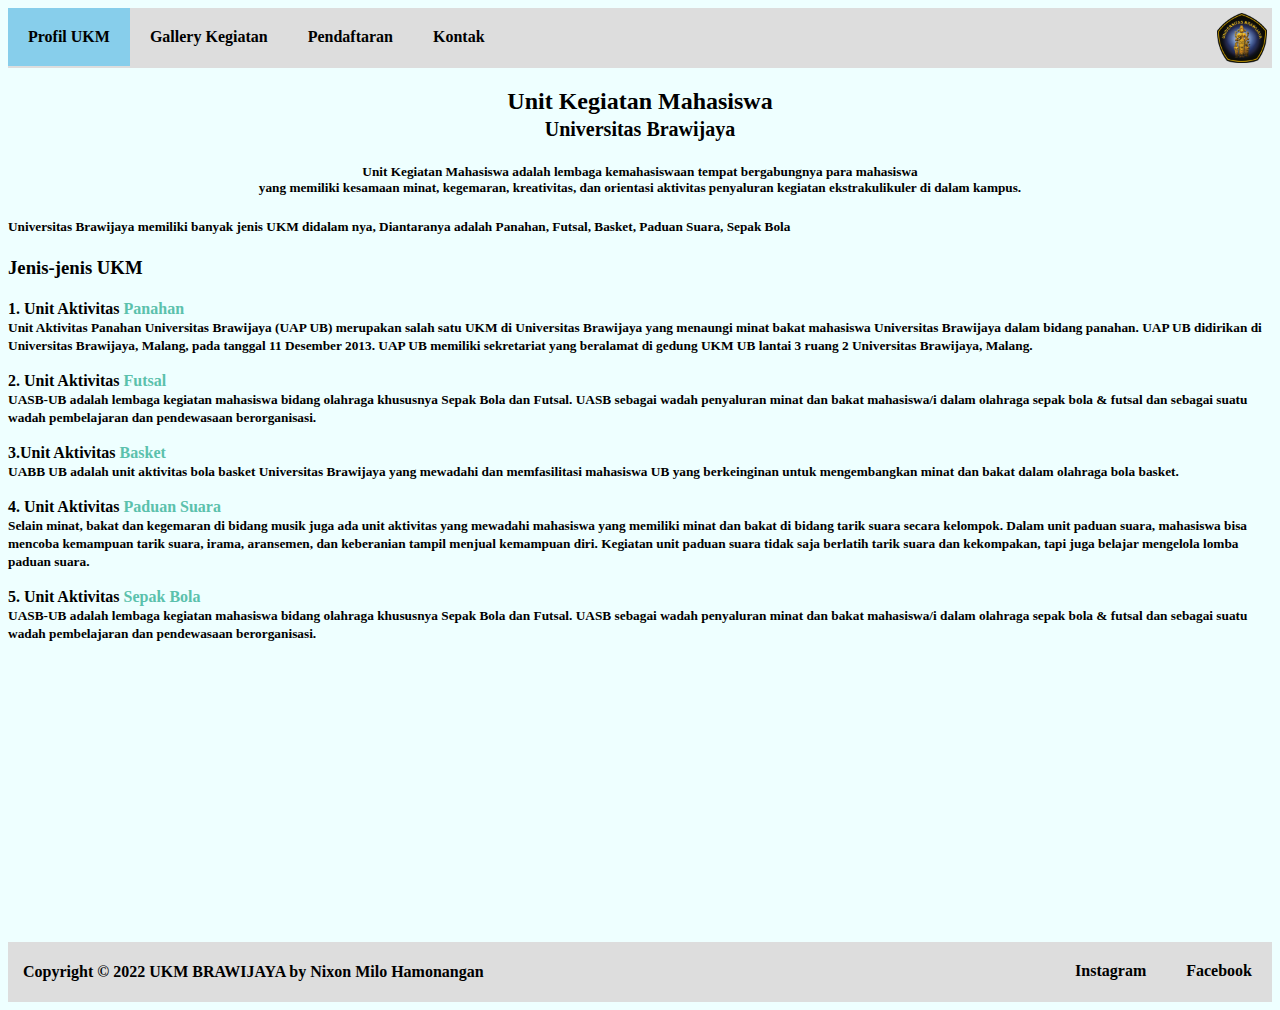
<file: index.html>
<!DOCTYPE html>
<html lang="en">
<head>
	<meta charset="UTF-8">
	<meta name="viewport" content="width=device-width, initial-scale=1.0">
	<title>Profil UKM</title>
	<link rel="stylesheet" href="style.css">
	<link rel="icon" href="Universitas_Brawijaya.png">
</head>
<body>
	<nav>
		<ul>
			<li>
				<a href="index.html" class="active">Profil UKM</a>
			</li>
			<li>
				<a href="gallery.html">Gallery Kegiatan</a>
			</li>
			<li>
				<a href="pendaftaran.html">Pendaftaran</a>
			</li>
			<li>
				<a href="kontak.html">Kontak</a>
			</li>
			<a href="index.html">
				<img src="Universitas_Brawijaya.png" width="50" style="float: right; padding: 5px;">
			</a>
		</ul>
	</nav>
	<h2 style="text-align: center;">Unit Kegiatan Mahasiswa <br><small> Universitas Brawijaya</small></h2>
	<h5 style="text-align: center;">Unit Kegiatan Mahasiswa adalah lembaga kemahasiswaan tempat bergabungnya para mahasiswa <br> yang memiliki kesamaan minat, kegemaran, kreativitas, dan orientasi aktivitas penyaluran kegiatan ekstrakulikuler di dalam kampus.</h5>

	<h5>Universitas Brawijaya memiliki banyak jenis UKM didalam nya, Diantaranya adalah Panahan, Futsal, Basket, Paduan Suara, Sepak Bola</h5>
	<h3>Jenis-jenis UKM</h3>
	<h4>
		1. Unit Aktivitas <a style="color: #5bc1ac;" href="panahan.html">Panahan</a><br>
	    <small>
	    	Unit Aktivitas Panahan Universitas Brawijaya (UAP UB) merupakan salah satu UKM di Universitas Brawijaya yang menaungi minat bakat mahasiswa Universitas Brawijaya dalam bidang panahan. UAP UB didirikan di Universitas Brawijaya, Malang, pada tanggal 11 Desember 2013. UAP UB memiliki sekretariat yang beralamat di gedung UKM UB lantai 3 ruang 2 Universitas Brawijaya, Malang.
	    </small>

	    <br><br>2. Unit Aktivitas <a style="color: #5bc1ac;" href="futsal.html">Futsal</a><br>
	    <small>
	        UASB-UB adalah lembaga kegiatan mahasiswa bidang olahraga khususnya Sepak Bola dan Futsal. UASB sebagai wadah penyaluran minat dan bakat mahasiswa/i dalam olahraga sepak bola & futsal dan sebagai suatu wadah pembelajaran dan pendewasaan berorganisasi.
	    </small>


	    <br><br>3.Unit Aktivitas <a style="color: #5bc1ac;" href="basket.html">Basket</a><br>
	    <small>
	        UABB UB adalah unit aktivitas bola basket Universitas Brawijaya yang mewadahi dan memfasilitasi mahasiswa UB yang berkeinginan untuk mengembangkan minat dan bakat dalam olahraga bola basket.
	    </small>

	    <br><br>4. Unit Aktivitas <a style="color: #5bc1ac;" href="paduan-suara.html">Paduan Suara</a><br>
	    <small>
	        Selain minat, bakat dan kegemaran di bidang musik juga ada unit aktivitas yang mewadahi mahasiswa yang memiliki minat dan bakat di bidang tarik suara secara kelompok. Dalam unit paduan suara, mahasiswa bisa mencoba kemampuan tarik suara, irama, aransemen, dan keberanian tampil menjual kemampuan diri. Kegiatan unit paduan suara tidak saja berlatih tarik suara dan kekompakan, tapi juga belajar mengelola lomba paduan suara.
	    </small> 

	    <br><br>5. Unit Aktivitas <a style="color: #5bc1ac;" href="sepak-bola.html">Sepak Bola</a><br>
	    <small>
	        UASB-UB adalah lembaga kegiatan mahasiswa bidang olahraga khususnya Sepak Bola dan Futsal. UASB sebagai wadah penyaluran minat dan bakat mahasiswa/i dalam olahraga sepak bola & futsal dan sebagai suatu wadah pembelajaran dan pendewasaan berorganisasi.	
	    </small>
	</h4>

	<footer style="bottom: 0; clear: both; position: relative; margin-top: 300px;">
        <ul>
        	<li>
        		<p style="padding: 5px; margin-left: 10px;">Copyright © 2022 UKM BRAWIJAYA by Nixon Milo Hamonangan</p>
        	</li>
            <li style="float: right;">
                <a href="https://www.facebook.com/nixon.milo">Facebook</a>
            </li>

            <li style="float: right;">
                <a href="https://instagram.com/nixonmiloo">Instagram</a>
            </li>
        </ul>        
	</footer>
</body>
</html>
</file>
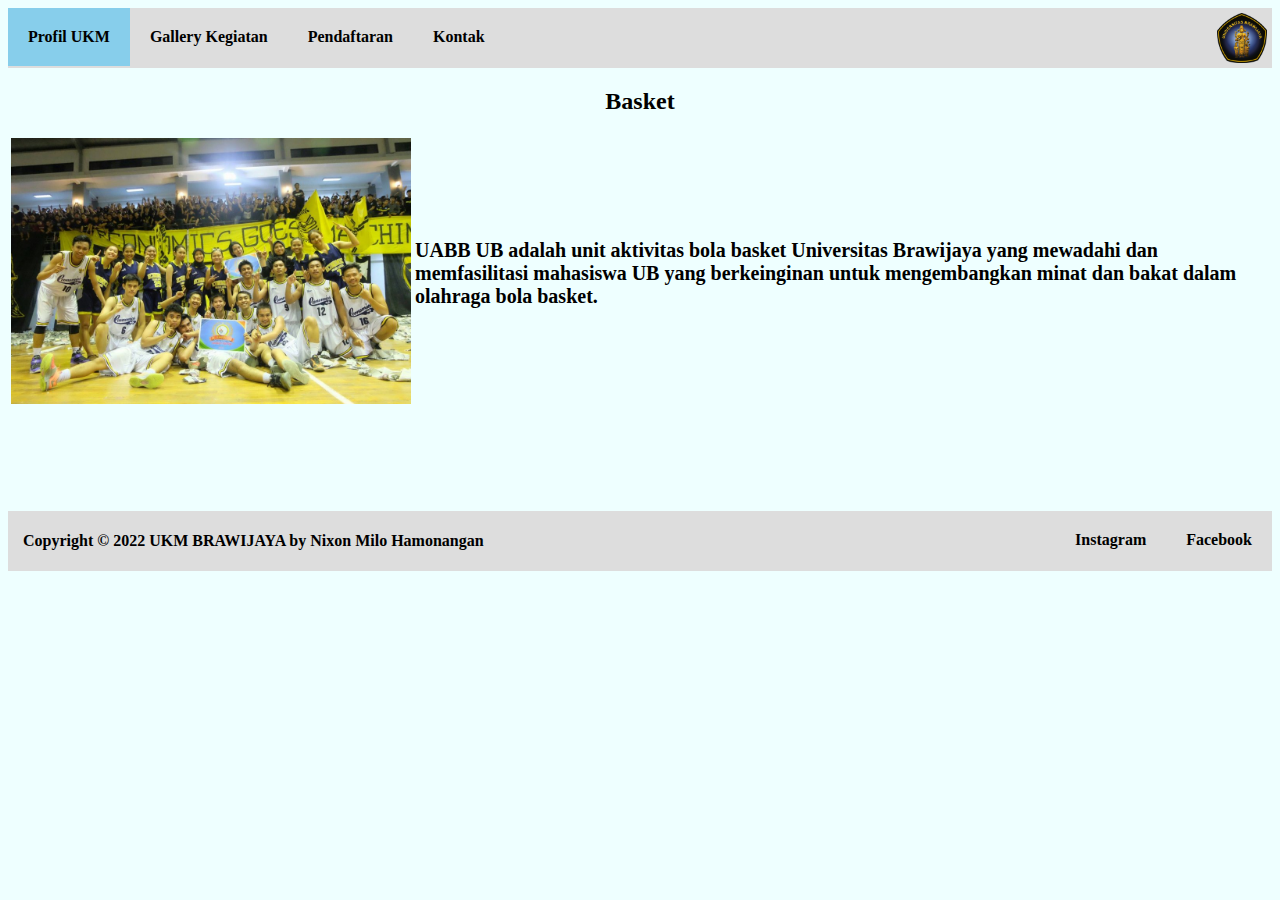
<file: basket.html>
<!DOCTYPE html>
<html lang="en">
<head>
	<meta charset="UTF-8">
	<meta name="viewport" content="width=device-width, initial-scale=1.0">
	<title>Basket</title>
	<link rel="stylesheet" href="style.css">
	<link rel="icon" href="Universitas_Brawijaya.png">
</head>
<body>
	<nav>
		<ul>
			<li>
				<a href="index.html" class="active">Profil UKM</a>
			</li>
			<li>
				<a href="gallery.html">Gallery Kegiatan</a>
			</li>
			<li>
				<a href="pendaftaran.html">Pendaftaran</a>
			</li>
			<li>
				<a href="kontak.html">Kontak</a>
			</li>
			<a href="index.html">
				<img src="Universitas_Brawijaya.png" width="50" style="float: right; padding: 5px;">
			</a>
		</ul>
	</nav>
	<h2 style="text-align: center;">Basket</h2>
	<table>
		<tr>
			<td><img src="basket.jpeg" width="400"></td>
			<td>
				<p style="font-size: 20px; font-weight: bold;">
				UABB UB adalah unit aktivitas bola basket Universitas Brawijaya yang mewadahi dan memfasilitasi mahasiswa UB yang berkeinginan untuk mengembangkan minat dan bakat dalam olahraga bola basket.
				</p>
			</td>
		</tr>
	</table>
	<footer style="bottom: 0; clear: both; position: relative; margin-top: 100px;">
        <ul>
        	<li>
        		<p style="padding: 5px; margin-left: 10px;">Copyright © 2022 UKM BRAWIJAYA by Nixon Milo Hamonangan</p>
        	</li>
            <li style="float: right;">
                <a href="https://www.facebook.com/nixon.milo">Facebook</a>
            </li>

            <li style="float: right;">
                <a href="https://instagram.com/nixonmiloo">Instagram</a>
            </li>
        </ul>        
	</footer>
</body>
</html>
</file>
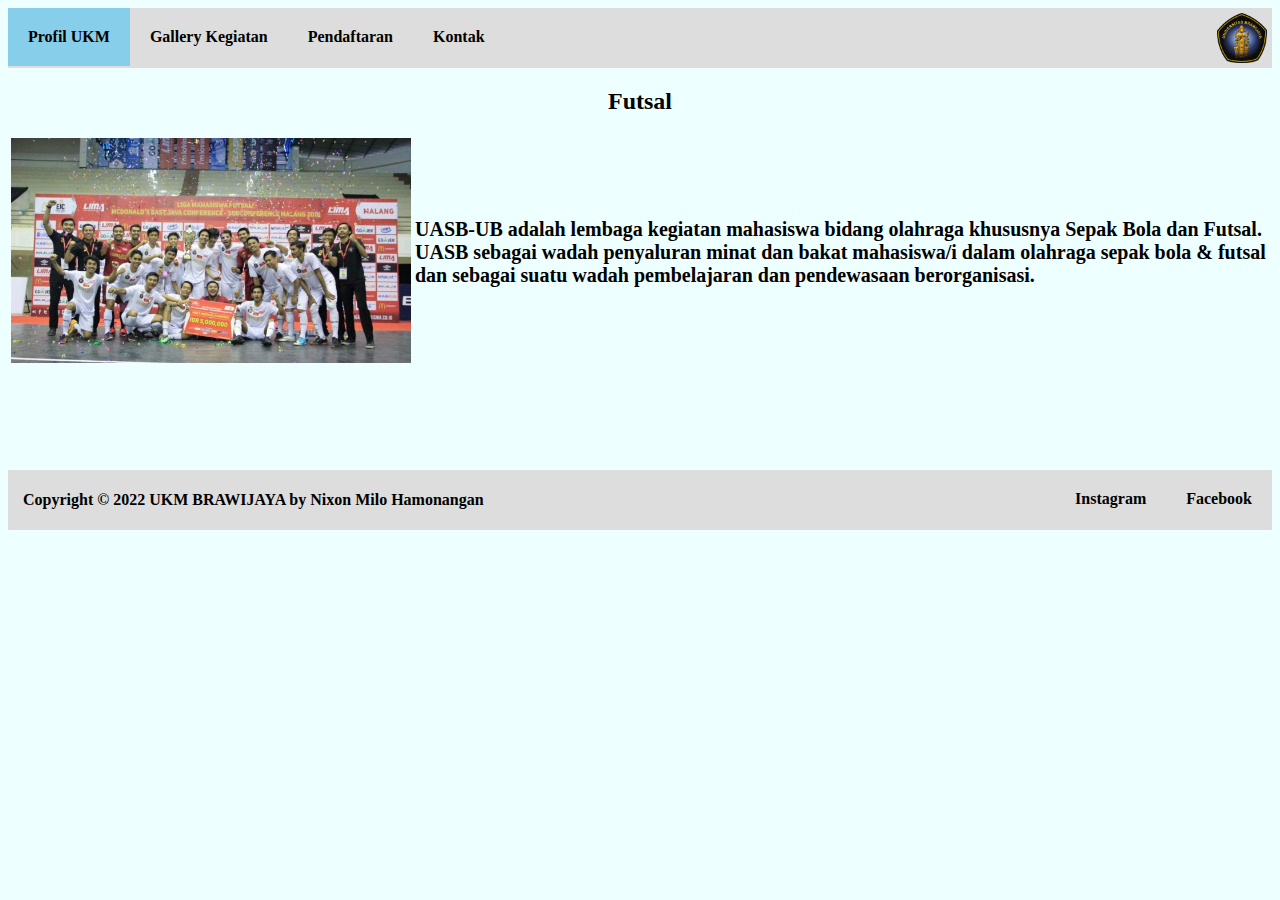
<file: futsal.html>
<!DOCTYPE html>
<html lang="en">
<head>
	<meta charset="UTF-8">
	<meta name="viewport" content="width=device-width, initial-scale=1.0">
	<title>Futsal</title>
	<link rel="stylesheet" href="style.css">
	<link rel="icon" href="Universitas_Brawijaya.png">
</head>
<body>
	<nav>
		<ul>
			<li>
				<a href="index.html" class="active">Profil UKM</a>
			</li>
			<li>
				<a href="gallery.html">Gallery Kegiatan</a>
			</li>
			<li>
				<a href="pendaftaran.html">Pendaftaran</a>
			</li>
			<li>
				<a href="kontak.html">Kontak</a>
			</li>
			<a href="index.html">
				<img src="Universitas_Brawijaya.png" width="50" style="float: right; padding: 5px;">
			</a>
		</ul>
	</nav>
	<h2 style="text-align: center;">Futsal</h2>
	<table>
		<tr>
			<td><img src="futsal.jpeg" width="400"></td>
			<td>
				<p style="font-size: 20px; font-weight: bold;">
				UASB-UB adalah lembaga kegiatan mahasiswa bidang olahraga khususnya Sepak Bola dan Futsal. UASB sebagai wadah penyaluran minat dan bakat mahasiswa/i dalam olahraga sepak bola & futsal dan sebagai suatu wadah pembelajaran dan pendewasaan berorganisasi.
				</p>
			</td>
		</tr>
	</table>
	<footer style="bottom: 0; clear: both; position: relative; margin-top: 100px;">
        <ul>
        	<li>
        		<p style="padding: 5px; margin-left: 10px;">Copyright © 2022 UKM BRAWIJAYA by Nixon Milo Hamonangan</p>
        	</li>
            <li style="float: right;">
                <a href="https://www.facebook.com/nixon.milo">Facebook</a>
            </li>

            <li style="float: right;">
                <a href="https://instagram.com/nixonmiloo">Instagram</a>
            </li>
        </ul>        
	</footer>
</body>
</html>
</file>
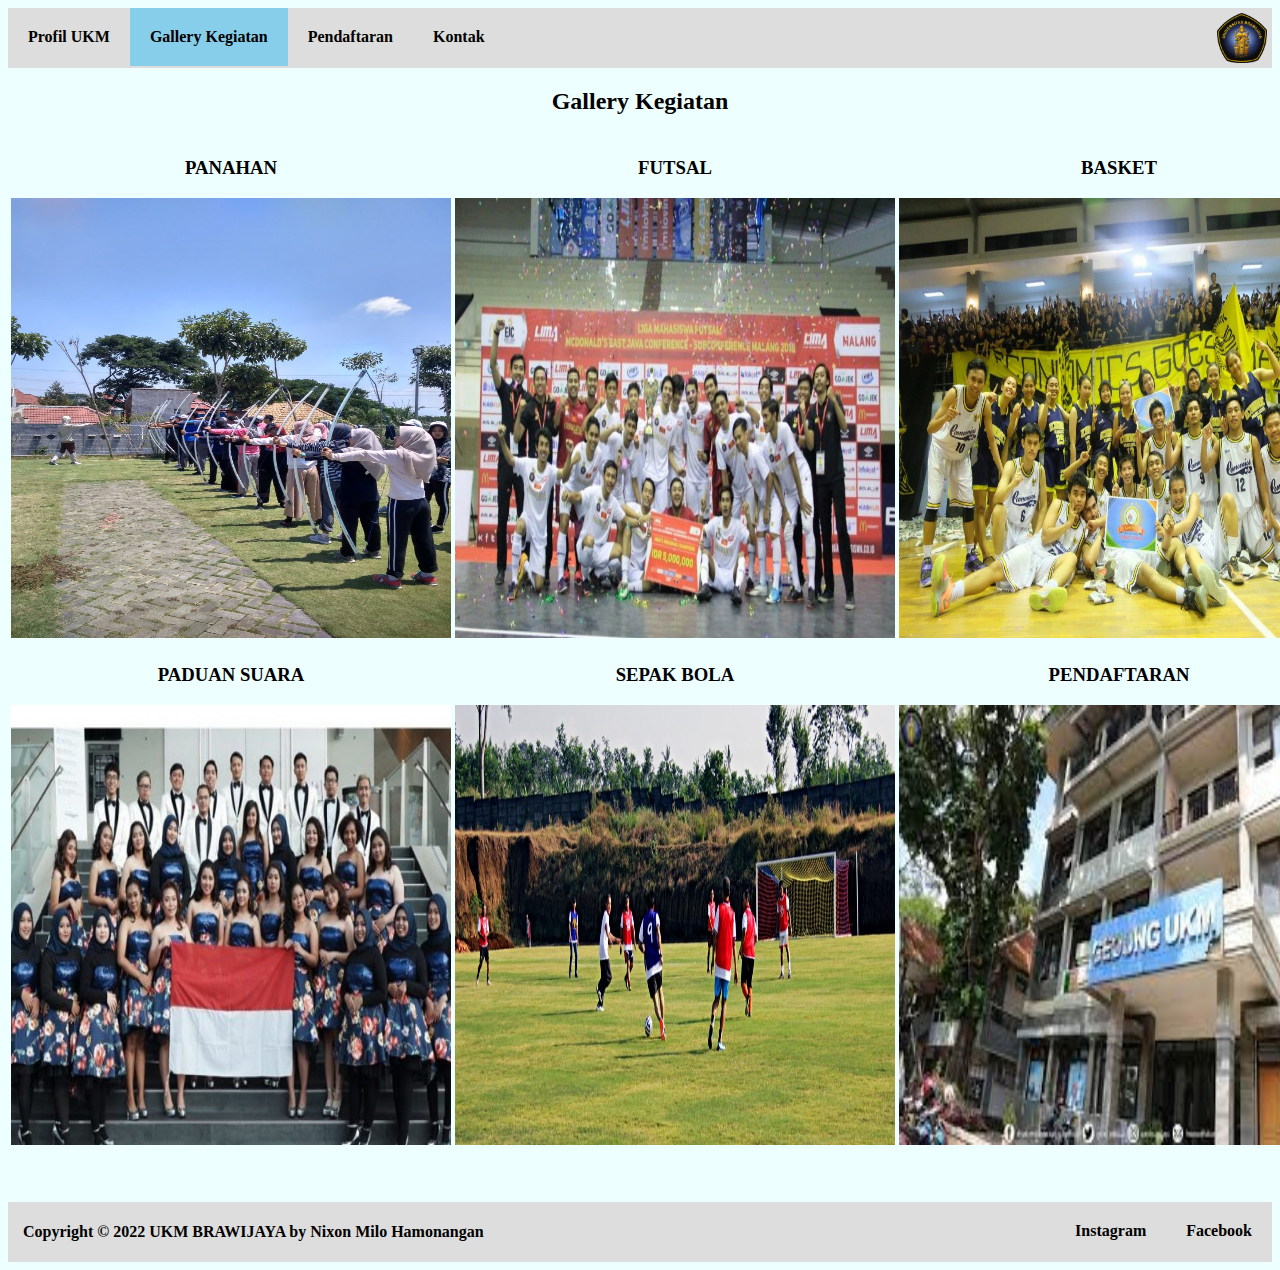
<file: gallery.html>
<!DOCTYPE html>
<html lang="en">
<head>
	<meta charset="UTF-8">
	<meta name="viewport" content="width=device-width, initial-scale=1.0">
	<title>Gallery</title>
	<link rel="stylesheet" href="style.css">
	<link rel="icon" href="Universitas_Brawijaya.png">
</head>
<body>
	<nav>
		<ul>
			<li>
				<a href="index.html">Profil UKM</a>
			</li>
			<li>
				<a href="gallery.html" class="active">Gallery Kegiatan</a>
			</li>
			<li>
				<a href="pendaftaran.html">Pendaftaran</a>
			</li>
			<li>
				<a href="kontak.html">Kontak</a>
			</li>
			<a href="index.html">
				<img src="Universitas_Brawijaya.png" width="50" style="float: right; padding: 5px;">
			</a>
		</ul>
	</nav>
	<h2 style="text-align: center;">Gallery Kegiatan</h2>
	<table style="text-align: center;">
		<tr>
			<td>
				<h3>PANAHAN</h3>
				<a href="panahan.html"><img width="440" height="440" src="panahan.jpeg"></a>
			</td>
			<td>
				<h3>FUTSAL</h3>
				<a href="futsal.html"><img width="440" height="440" src="futsal.jpeg"></a>
			</td>
			<td>
				<h3>BASKET</h3>
				<a href="basket.html"><img width="440" height="440" src="basket.jpeg"></a>
			</td>
		</tr>
		<tr>
			<td>
				<h3>PADUAN SUARA</h3>
				<a href="paduan-suara.html"><img width="440" height="440" src="paduan-suara.jpeg"></a>
			</td>
			<td>
				<h3>SEPAK BOLA</h3>
				<a href="sepak-bola.html"><img width="440" height="440" src="sepak-bola.jpeg"></a>
			</td>
			<td>
				<h3>PENDAFTARAN</h3>
				<a href="pendaftaran.html"><img width="440" height="440" src="ukm.jpg"></a>
			</td>
		</tr>
	</table>

	<footer style="bottom: 0; clear: both; position: relative; margin-top: 50px;">
        <ul>
        	<li>
        		<p style="padding: 5px; margin-left: 10px;">Copyright © 2022 UKM BRAWIJAYA by Nixon Milo Hamonangan</p>
        	</li>
            <li style="float: right;">
                <a href="https://www.facebook.com/nixon.milo">Facebook</a>
            </li>

            <li style="float: right;">
                <a href="https://instagram.com/nixonmiloo">Instagram</a>
            </li>
        </ul>        
	</footer>
</body>
</html>
</file>
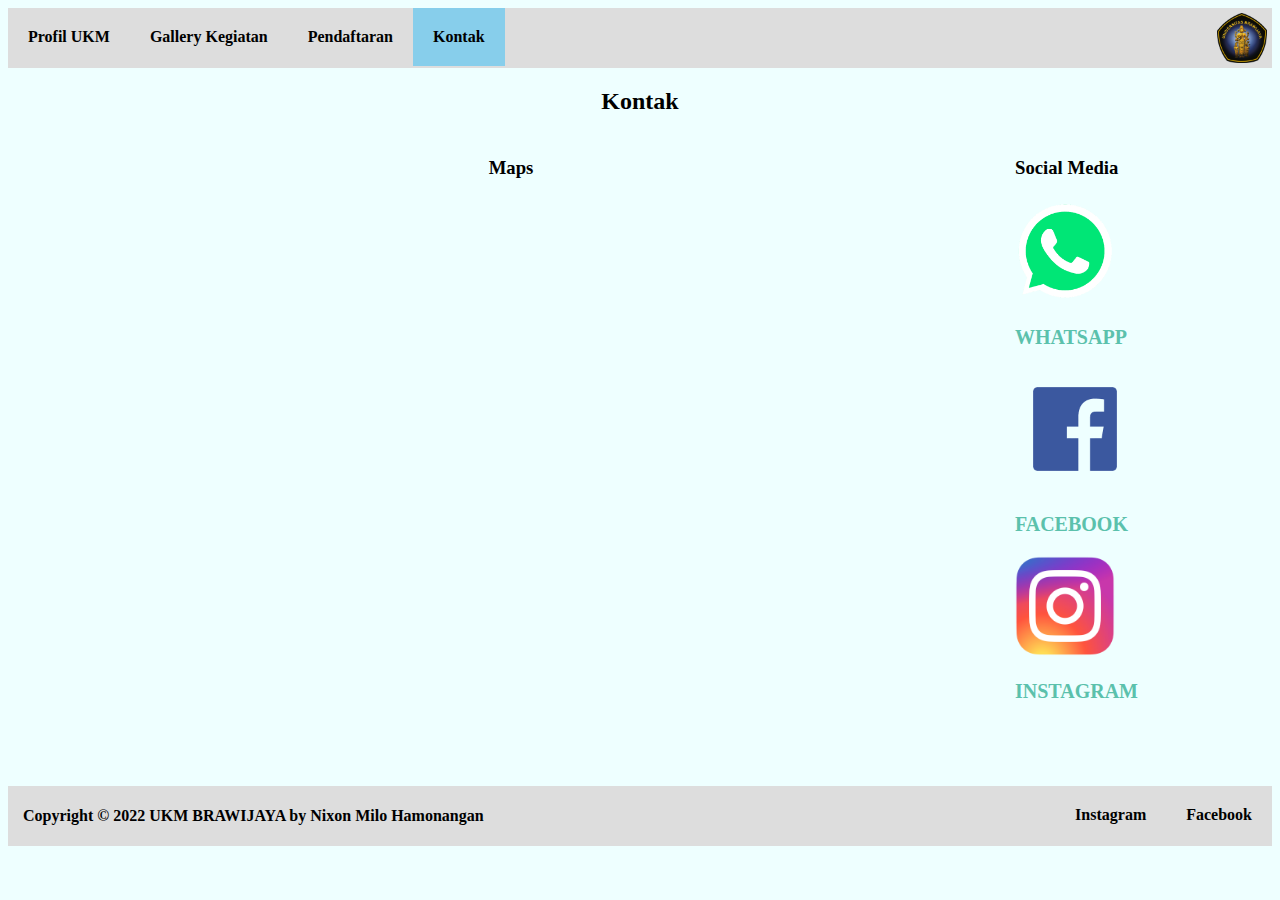
<file: kontak.html>
<!DOCTYPE html>
<html lang="en">
<head>
	<meta charset="UTF-8">
	<meta name="viewport" content="width=device-width, initial-scale=1.0">
	<title>Kontak</title>
	<link rel="stylesheet" href="style.css">
	<link rel="icon" href="Universitas_Brawijaya.png">
</head>
<body>
	<nav>
		<ul>
			<li>
				<a href="index.html">Profil UKM</a>
			</li>
			<li>
				<a href="gallery.html">Gallery Kegiatan</a>
			</li>
			<li>
				<a href="pendaftaran.html">Pendaftaran</a>
			</li>
			<li>
				<a href="kontak.html" class="active">Kontak</a>
			</li>
			<a href="index.html">
				<img src="Universitas_Brawijaya.png" width="50" style="float: right; padding: 5px;">
			</a>
		</ul>
	</nav>
	<h2 style="text-align: center;">Kontak</h2>

	<table>
		<tr>
			<td style="text-align: center;"><h3>Maps</h3></td>
			<td><h3>Social Media</h3></td>
		</tr>
		<tr>
			<td><iframe src="https://www.google.com/maps/embed?pb=!1m18!1m12!1m3!1d3951.4522930231956!2d112.61213981432817!3d-7.952123481430802!2m3!1f0!2f0!3f0!3m2!1i1024!2i768!4f13.1!3m3!1m2!1s0x2e78827f2d620975%3A0xf19b7459bbee5ed5!2sBrawijaya%20University!5e0!3m2!1sen!2sid!4v1671268216845!5m2!1sen!2sid" width="1000" height="450" style="border:0;" allowfullscreen="" loading="" referrerpolicy="no-referrer-when-downgrade"></iframe></td>
			<td>
				<a href="https://wa.me/6285893036320">
            		<img style="max-height: 100px;" src="whatsapp.png">
            		<p style="font-size: 20px; color: #5bc1ac; font-weight: bold;">WHATSAPP</p>
            	</a>
            	<a href="https://www.facebook.com/nixon.milo">
            		<img style="max-height: 120px;" src="facebook.png">
            		<p style="font-size: 20px; color: #5bc1ac; font-weight: bold;">FACEBOOK</p>
            	</a>
            	<a href="https://instagram.com/nixonmiloo">
            		<img style="max-height: 100px;" src="instagram.png">
            		<p style="font-size: 20px; color: #5bc1ac; font-weight: bold;">INSTAGRAM</p>
            	</a>
			</td>
		</tr>
	</table>


	<footer style="bottom: 0; clear: both; position: relative; margin-top: 60px;">
        <ul>
        	<li>
        		<p style="padding: 5px; margin-left: 10px;">Copyright © 2022 UKM BRAWIJAYA by Nixon Milo Hamonangan</p>
        	</li>
            <li style="float: right;">
                <a href="https://www.facebook.com/nixon.milo">Facebook</a>
            </li>

            <li style="float: right;">
                <a href="https://instagram.com/nixonmiloo">Instagram</a>
            </li>
        </ul>        
	</footer>
</body>
</html>
</file>
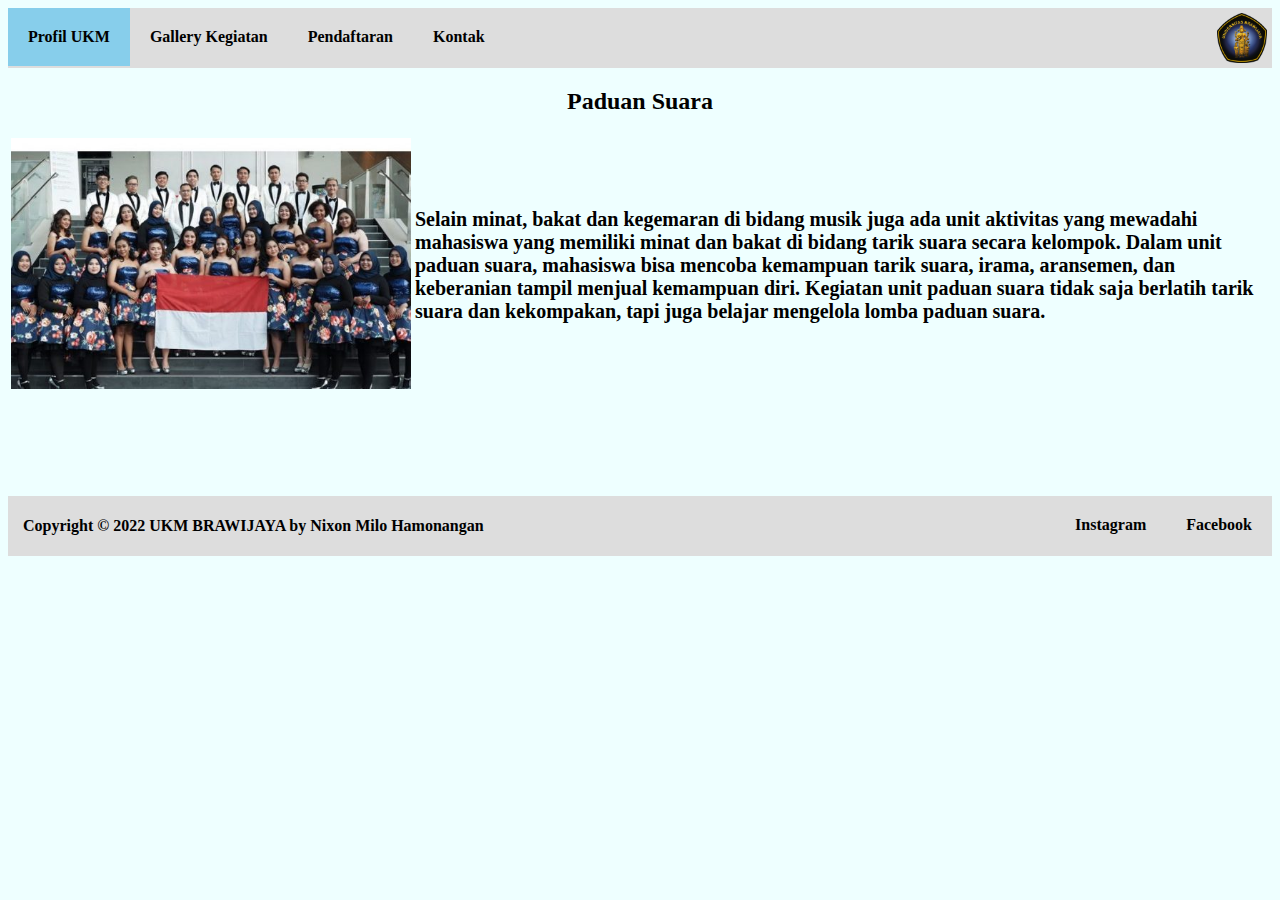
<file: paduan-suara.html>
<!DOCTYPE html>
<html lang="en">
<head>
	<meta charset="UTF-8">
	<meta name="viewport" content="width=device-width, initial-scale=1.0">
	<title>Paduan Suara</title>
	<link rel="stylesheet" href="style.css">
	<link rel="icon" href="Universitas_Brawijaya.png">
</head>
<body>
	<nav>
		<ul>
			<li>
				<a href="index.html" class="active">Profil UKM</a>
			</li>
			<li>
				<a href="gallery.html">Gallery Kegiatan</a>
			</li>
			<li>
				<a href="pendaftaran.html">Pendaftaran</a>
			</li>
			<li>
				<a href="kontak.html">Kontak</a>
			</li>
			<a href="index.html">
				<img src="Universitas_Brawijaya.png" width="50" style="float: right; padding: 5px;">
			</a>
		</ul>
	</nav>
	<h2 style="text-align: center;">Paduan Suara</h2>
	<table>
		<tr>
			<td><img src="paduan-suara.jpeg" width="400"></td>
			<td>
				<p style="font-size: 20px; font-weight: bold;">
				Selain minat, bakat dan kegemaran di bidang musik juga ada unit aktivitas yang mewadahi mahasiswa yang memiliki minat dan bakat di bidang tarik suara secara kelompok. Dalam unit paduan suara, mahasiswa bisa mencoba kemampuan tarik suara, irama, aransemen, dan keberanian tampil menjual kemampuan diri. Kegiatan unit paduan suara tidak saja berlatih tarik suara dan kekompakan, tapi juga belajar mengelola lomba paduan suara.
				</p>
			</td>
		</tr>
	</table>
	<footer style="bottom: 0; clear: both; position: relative; margin-top: 100px;">
        <ul>
        	<li>
        		<p style="padding: 5px; margin-left: 10px;">Copyright © 2022 UKM BRAWIJAYA by Nixon Milo Hamonangan</p>
        	</li>
            <li style="float: right;">
                <a href="https://www.facebook.com/nixon.milo">Facebook</a>
            </li>

            <li style="float: right;">
                <a href="https://instagram.com/nixonmiloo">Instagram</a>
            </li>
        </ul>        
	</footer>
</body>
</html>
</file>
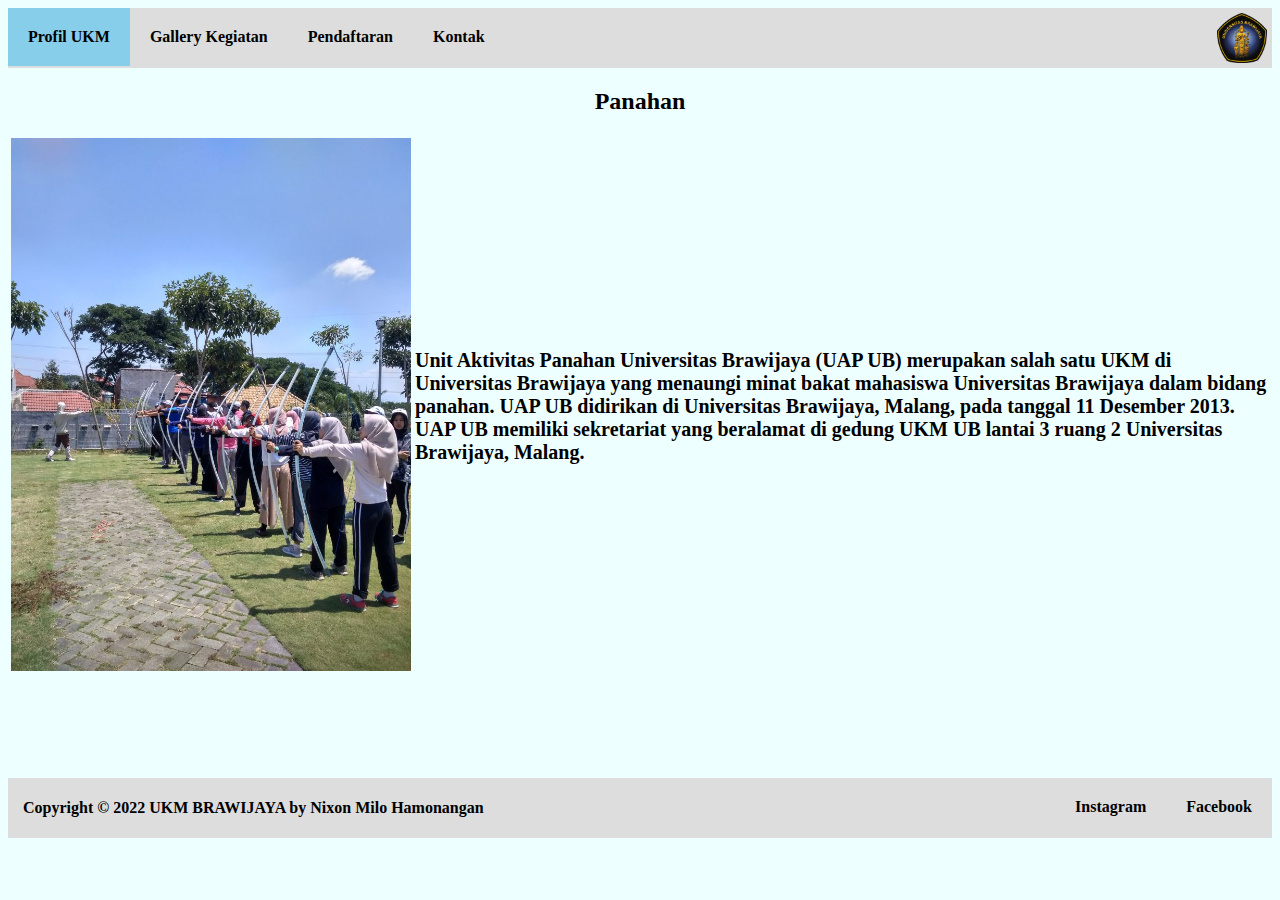
<file: panahan.html>
<!DOCTYPE html>
<html lang="en">
<head>
	<meta charset="UTF-8">
	<meta name="viewport" content="width=device-width, initial-scale=1.0">
	<title>Panahan</title>
	<link rel="stylesheet" href="style.css">
	<link rel="icon" href="Universitas_Brawijaya.png">
</head>
<body>
	<nav>
		<ul>
			<li>
				<a href="index.html" class="active">Profil UKM</a>
			</li>
			<li>
				<a href="gallery.html">Gallery Kegiatan</a>
			</li>
			<li>
				<a href="pendaftaran.html">Pendaftaran</a>
			</li>
			<li>
				<a href="kontak.html">Kontak</a>
			</li>
			<a href="index.html">
				<img src="Universitas_Brawijaya.png" width="50" style="float: right; padding: 5px;">
			</a>
		</ul>
	</nav>
	<h2 style="text-align: center;">Panahan</h2>
	<table>
		<tr>
			<td><img src="panahan.jpeg" width="400"></td>
			<td>
				<p style="font-size: 20px; font-weight: bold;">
				Unit Aktivitas Panahan Universitas Brawijaya (UAP UB) merupakan salah satu UKM di Universitas Brawijaya yang menaungi minat bakat mahasiswa Universitas Brawijaya dalam bidang panahan. UAP UB didirikan di Universitas Brawijaya, Malang, pada tanggal 11 Desember 2013. UAP UB memiliki sekretariat yang beralamat di gedung UKM UB lantai 3 ruang 2 Universitas Brawijaya, Malang.
			</td>
		</tr>
	</table>
	<footer style="bottom: 0; clear: both; position: relative; margin-top: 100px;">
        <ul>
        	<li>
        		<p style="padding: 5px; margin-left: 10px;">Copyright © 2022 UKM BRAWIJAYA by Nixon Milo Hamonangan</p>
        	</li>
            <li style="float: right;">
                <a href="https://www.facebook.com/nixon.milo">Facebook</a>
            </li>

            <li style="float: right;">
                <a href="https://instagram.com/nixonmiloo">Instagram</a>
            </li>
        </ul>        
	</footer>
</body>
</html>
</file>
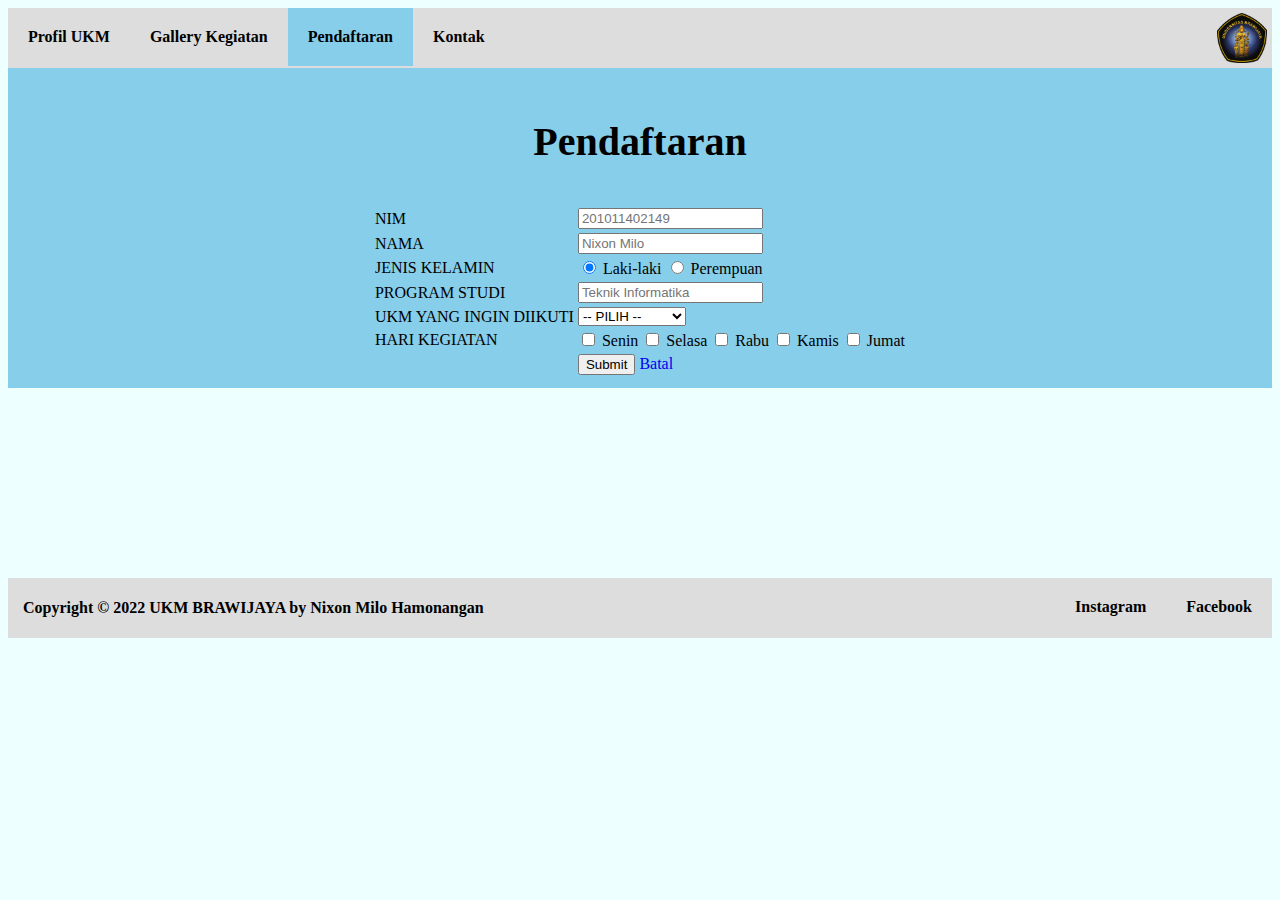
<file: pendaftaran.html>
<!DOCTYPE html>
<html lang="en">
<head>
	<meta charset="UTF-8">
	<meta name="viewport" content="width=device-width, initial-scale=1.0">
	<title>Pendaftaran</title>
	<link rel="stylesheet" href="style.css">
	<link rel="icon" href="Universitas_Brawijaya.png">
</head>
<body>
	<nav>
		<ul>
			<li>
				<a href="index.html">Profil UKM</a>
			</li>
			<li>
				<a href="gallery.html">Gallery Kegiatan</a>
			</li>
			<li>
				<a href="pendaftaran.html" class="active">Pendaftaran</a>
			</li>
			<li>
				<a href="kontak.html">Kontak</a>
			</li>
			<a href="index.html">
				<img src="Universitas_Brawijaya.png" width="50" style="float: right; padding: 5px;">
			</a>
		</ul>
	</nav>
	<form style="background-color: skyblue; padding: 10px;">
	    <p style="font-size: 40px; font-weight: bold; text-align: center;">Pendaftaran</p>
	    <table align="center">
	    	
	        <tr>
	            <td>NIM</td>
	            <td><input type="number" name="nim" id="nim" placeholder="201011402149" required></td>
	        </tr>

	        <tr>
	            <td>NAMA</td>
	            <td><input type="text" name="nama" id="nama" placeholder="Nixon Milo" required></td>
	        </tr>

	        <tr>
	            <td>JENIS KELAMIN</td>
                <td>
                	<input type="radio" name="jenisKelamin" id="laki-laki" value="laki-laki" checked>
                	<label for="laki-laki">Laki-laki</label>

                	<input type="radio" name="jenisKelamin" id="perempuan" value="perempuan">
                	<label for="perempuan">Perempuan</label>
                </td>
	        </tr>

	        <tr>
	            <td>PROGRAM STUDI</td>
	            <td><input type="text" name="programStudi" id="programStudi" placeholder="Teknik Informatika" required></td>
	        </tr>

	        <tr>
	            <td>UKM YANG INGIN DIIKUTI</td>
	            <td>
	            	<select name="ukm" id="ukm">
		                <option>-- PILIH --</option>
		                <option value="panahan">Panahan</option>
		                <option value="futsal">Futsal</option>
		                <option value="basket">Basket</option>
		                <option value="paduan-suara">Paduan Suara</option>
		                <option value="sepak-bola">Sepak Bola</option>
	            	</select>
	            </td>
	        </tr>

	        <tr>
	            <td>HARI KEGIATAN</td>
	            <td>
	              <input name="hari[]" type="checkbox" value="senin">
	              <label for="senin">
	                Senin
	              </label>
	            
	            
	              <input name="hari[]" type="checkbox" value="selasa">
	              <label for="selasa">
	                Selasa
	              </label>
	            
	            
	              <input name="hari[]" type="checkbox" value="rabu">
	              <label for="rabu">
	                Rabu
	              </label>
	            
	            
	              <input name="hari[]" type="checkbox" value="kamis">
	              <label for="kamis">
	                Kamis
	              </label>
	            
	            
	              <input name="hari[]" type="checkbox" value="jumat">
	              <label for="jumat">
	                Jumat
	              </label>
	            </td>
	        </tr>

	        <tr>
	            <td></td>
	        
	            <td>
	            	<button type="button" onclick="return tampilkandata()" id="submit" class="btn btn-info">Submit</button>
	            	<a href="index.html" class="btn btn-danger">Batal</a>
	            </td>
	        </tr>
	    </table>
	</form>

	<div align="center" id="hasil"></div>

	<footer style="bottom: 0; clear: both; position: relative; margin-top: 190px;">
        <ul>
        	<li>
        		<p style="padding: 5px; margin-left: 10px;">Copyright © 2022 UKM BRAWIJAYA by Nixon Milo Hamonangan</p>
        	</li>
            <li style="float: right;">
                <a href="https://www.facebook.com/nixon.milo">Facebook</a>
            </li>

            <li style="float: right;">
                <a href="https://instagram.com/nixonmiloo">Instagram</a>
            </li>
        </ul>        
	</footer>

    <!-- JAVASCRIPT FILES -->
    <script src="jquery-3.6.2.min.js"></script>
    <script>
        function tampilkandata() {
            let nim  = document.getElementById('nim').value;
            console.log(nim);

            let nama  = document.getElementById('nama').value;
            console.log(nama);

            let jenisKelamin  = document.querySelector('input[name="jenisKelamin"]:checked').value;
            console.log(jenisKelamin);

            let programStudi  = document.getElementById('programStudi').value;
            console.log(programStudi);

            let ukm  = document.querySelector('#ukm').value;
            console.log(ukm);

            let hari  = [];
            let checkboxes = document.getElementsByName('hari[]');
            for (let i = 0; i< checkboxes.length; i++) {
                if (checkboxes[i].checked) {
                    hari.push(checkboxes[i].value);
                }
            }
            console.log(hari);

            document.getElementById('hasil').innerHTML = `
                <h3>Selamat Anda Berhasil Mendaftar UKM!</h3>
                <p><strong>NIM:</strong> `+nim+`</p>
                <p><strong>Nama:</strong> `+nama+`</p>
                <p><strong>Jenis Kelamin:</strong> `+jenisKelamin+`</p>
                <p><strong>Program Studi:</strong> `+programStudi+`</p>
                <p><strong>UKM yang akan diikuti:</strong> `+ukm+`</p>
                <p><strong>Hari Kegiatan:</strong> `+hari+`</p>
            `;
            alert('Berhasil!');
        }

    </script>

</body>
</html>
</file>
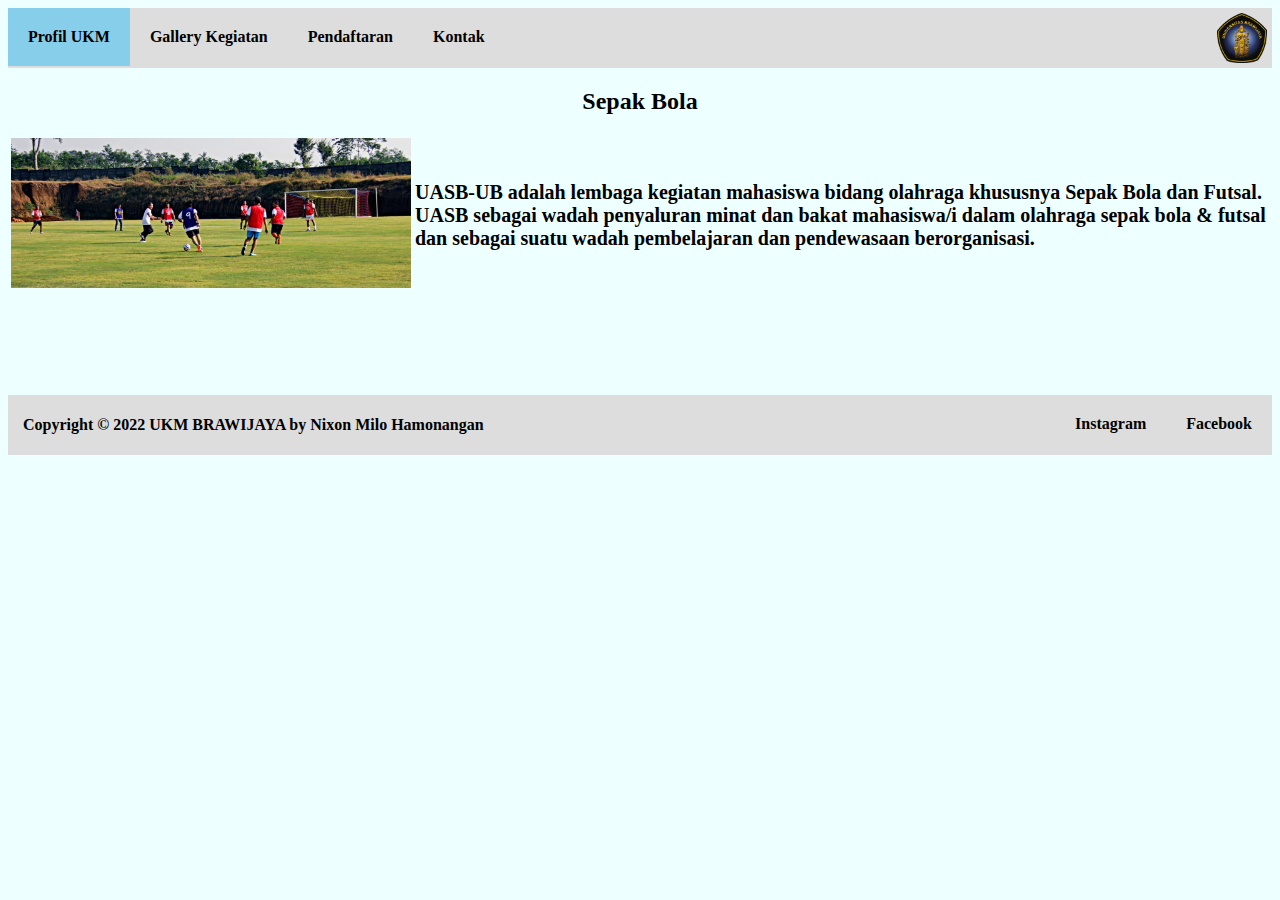
<file: sepak-bola.html>
<!DOCTYPE html>
<html lang="en">
<head>
	<meta charset="UTF-8">
	<meta name="viewport" content="width=device-width, initial-scale=1.0">
	<title>Sepak Bola</title>
	<link rel="stylesheet" href="style.css">
	<link rel="icon" href="Universitas_Brawijaya.png">
</head>
<body>
	<nav>
		<ul>
			<li>
				<a href="index.html" class="active">Profil UKM</a>
			</li>
			<li>
				<a href="gallery.html">Gallery Kegiatan</a>
			</li>
			<li>
				<a href="pendaftaran.html">Pendaftaran</a>
			</li>
			<li>
				<a href="kontak.html">Kontak</a>
			</li>
			<a href="index.html">
				<img src="Universitas_Brawijaya.png" width="50" style="float: right; padding: 5px;">
			</a>
		</ul>
	</nav>
	<h2 style="text-align: center;">Sepak Bola</h2>
	<table>
		<tr>
			<td><img src="sepak-bola.jpeg" width="400"></td>
			<td>
				<p style="font-size: 20px; font-weight: bold;">
				 UASB-UB adalah lembaga kegiatan mahasiswa bidang olahraga khususnya Sepak Bola dan Futsal. UASB sebagai wadah penyaluran minat dan bakat mahasiswa/i dalam olahraga sepak bola & futsal dan sebagai suatu wadah pembelajaran dan pendewasaan berorganisasi.	
				</p>
			</td>
		</tr>
	</table>
	<footer style="bottom: 0; clear: both; position: relative; margin-top: 100px;">
        <ul>
        	<li>
        		<p style="padding: 5px; margin-left: 10px;">Copyright © 2022 UKM BRAWIJAYA by Nixon Milo Hamonangan</p>
        	</li>
            <li style="float: right;">
                <a href="https://www.facebook.com/nixon.milo">Facebook</a>
            </li>

            <li style="float: right;">
                <a href="https://instagram.com/nixonmiloo">Instagram</a>
            </li>
        </ul>        
	</footer>
</body>
</html>
</file>
<file: style.css>
ul {
  list-style-type: none;
  margin: 0;
  padding: 0;
  overflow: hidden;
  background-color: #ddd;
  font-weight: bold;
}

li {
  float: left;
}

li a {
  display: block;
  color: black;
  text-align: center;
  padding: 20px 20px;
  text-decoration: none;
}

/* Change the link color to #111 (black) on hover */
li a:hover {
  background-color: #fff;
}

.active {
  background-color: skyblue;
}

body{
  background-color: #efff;
}

a{
  text-decoration: none;
}
</file>
